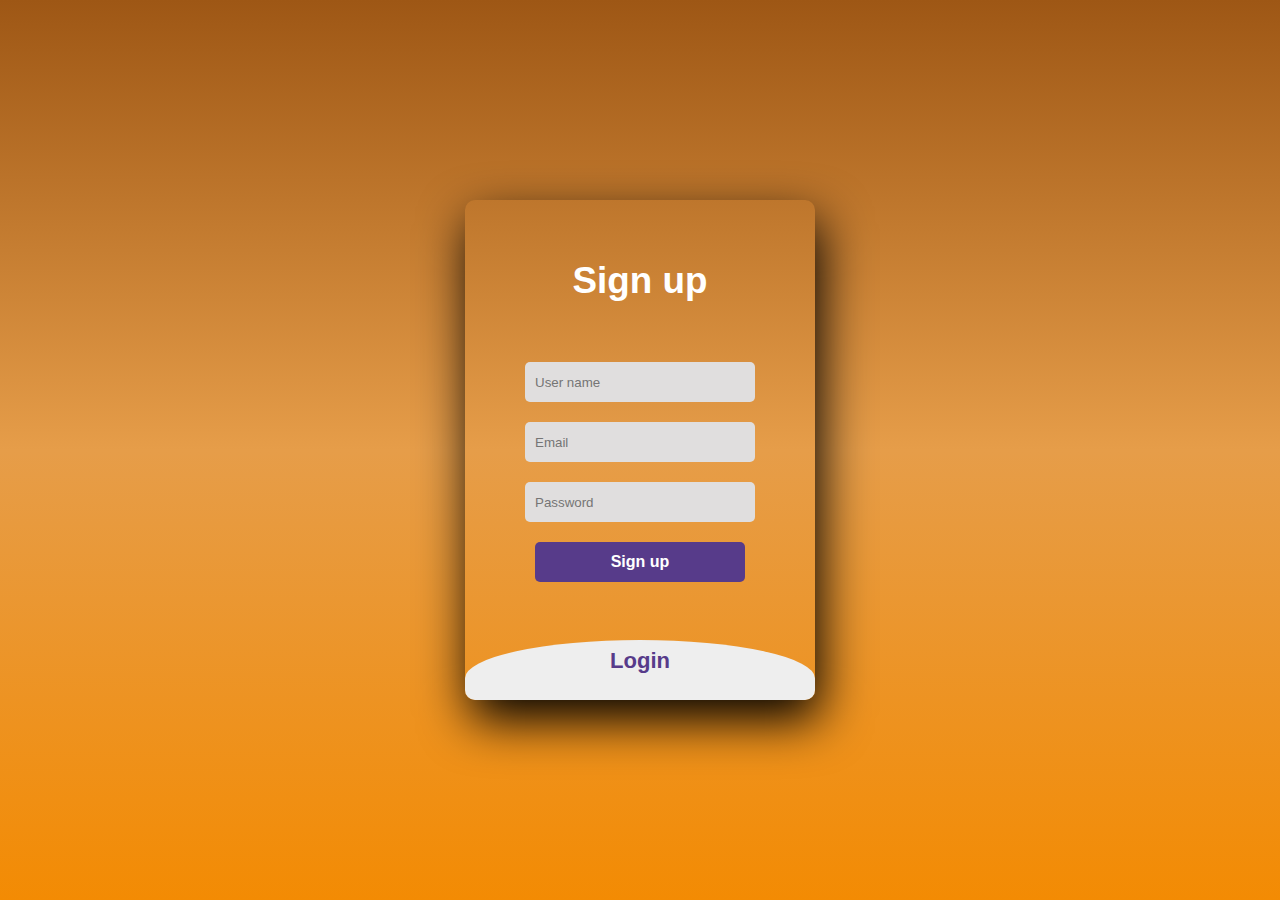
<file: signin.html>
<!DOCTYPE html>
<html lang="en">
<head>
    <meta charset="UTF-8">
    <meta http-equiv="X-UA-Compatible" content="IE=edge">
    <meta name="viewport" content="width=device-width, initial-scale=1.0">
    <link rel="stylesheet" href="assets/css/signin.css">
    <title>Sign In Form</title>
</head>
<body>

<section class="text-center">
    <div class="main">  	
		<input type="checkbox" id="chk" aria-hidden="true">

			<div class="signup">
				<form>
					<label for="chk" aria-hidden="true">Sign up</label>
					<input type="text" name="txt" placeholder="User name" required="">
					<input type="email" name="email" placeholder="Email" required="">
					<input type="password" name="pswd" placeholder="Password" required="">
					<button>Sign up</button>
				</form>
			</div>

			<div class="login">
				<form>
					<label for="chk" aria-hidden="true">Login</label>
					<input type="email" name="email" placeholder="Email" required="">
					<input type="password" name="pswd" placeholder="Password" required="">
					<button>Login</button>
				</form>
			</div>
	</div>
  </section>
 
</body>
</html>
</file>
<file: assets/css/signin.css>
body{
	margin: 0;
	padding: 0;
	display: flex;
	justify-content: center;
	align-items: center;
	min-height: 100vh;
	font-family: 'Jost', sans-serif;
	background: linear-gradient(to bottom, #9e5715, #e69d49, #f38b03);
}
.main{
	width: 350px;
	height: 500px;
	background: red;
	overflow: hidden;
	background: url("https://doc-08-2c-docs.googleusercontent.com/docs/securesc/68c90smiglihng9534mvqmq1946dmis5/fo0picsp1nhiucmc0l25s29respgpr4j/1631524275000/03522360960922298374/03522360960922298374/1Sx0jhdpEpnNIydS4rnN4kHSJtU1EyWka?e=view&authuser=0&nonce=gcrocepgbb17m&user=03522360960922298374&hash=tfhgbs86ka6divo3llbvp93mg4csvb38") no-repeat center/ cover;
	border-radius: 10px;
	box-shadow: 5px 20px 50px #000;
}
#chk{
	display: none;
}
.signup{
	position: relative;
	width:100%;
	height: 100%;
}
label{
	color: #fff;
	font-size: 2.3em;
	justify-content: center;
	display: flex;
	margin: 60px;
	font-weight: bold;
	cursor: pointer;
	transition: .5s ease-in-out;
}
input{
	width: 60%;
	height: 20px;
	background: #e0dede;
	justify-content: center;
	display: flex;
	margin: 20px auto;
	padding: 10px;
	border: none;
	outline: none;
	border-radius: 5px;
}
button{
	width: 60%;
	height: 40px;
	margin: 10px auto;
	justify-content: center;
	display: block;
	color: #fff;
	background: #573b8a;
	font-size: 1em;
	font-weight: bold;
	margin-top: 20px;
	outline: none;
	border: none;
	border-radius: 5px;
	transition: .2s ease-in;
	cursor: pointer;
}
button:hover{
	background: #6d44b8;
}
.login{
	height: 460px;
	background: #eee;
	border-radius: 60% / 10%;
	transform: translateY(-180px);
	transition: .8s ease-in-out;
}
.login label{
	color: #573b8a;
	transform: scale(.6);
}

#chk:checked ~ .login{
	transform: translateY(-500px);
}
#chk:checked ~ .login label{
	transform: scale(1);	
}
#chk:checked ~ .signup label{
	transform: scale(.6);
}
</file>
